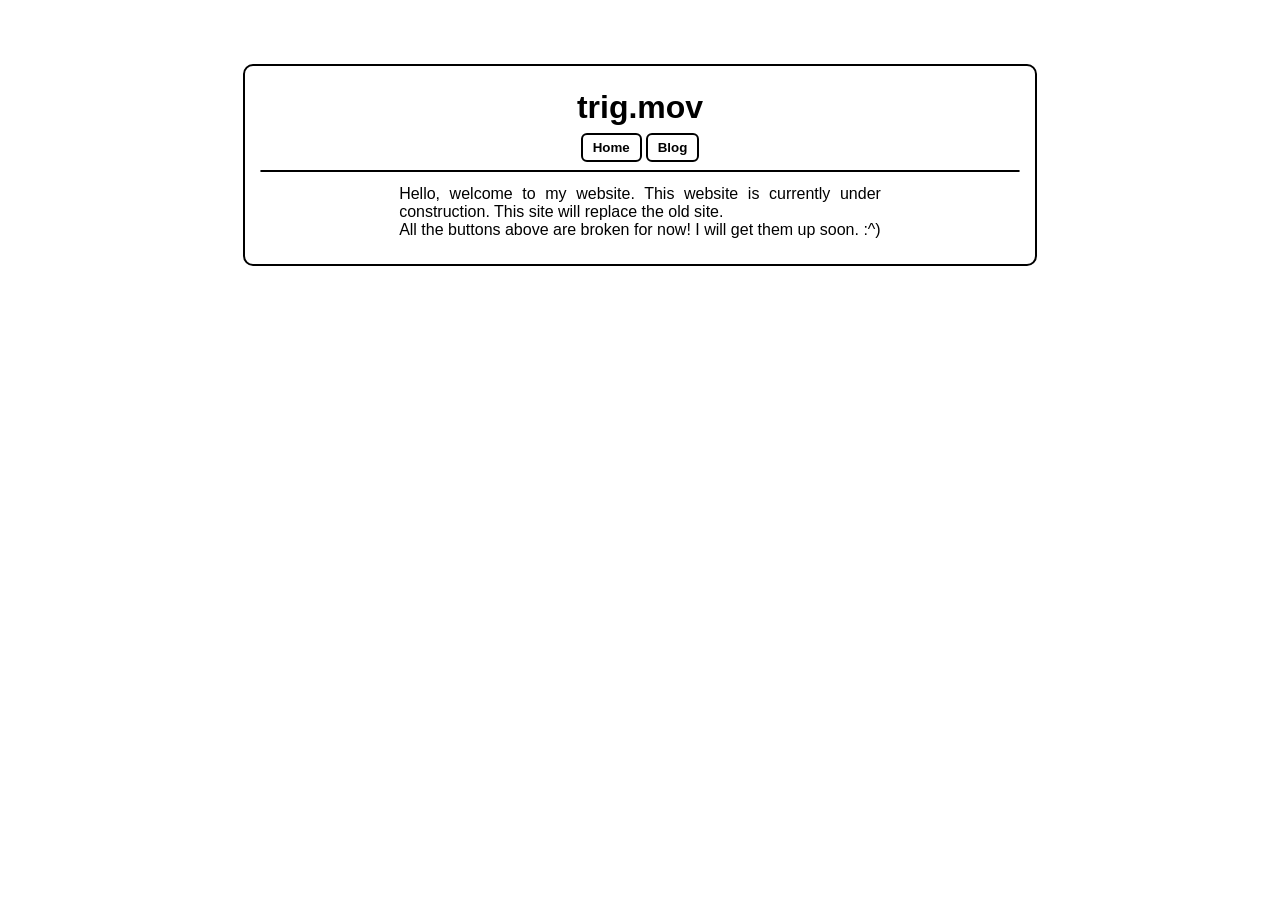
<file: index.html>
<!DOCTYPE html>
<html lang="en-us">
    <head>
        <meta charset="utf-8">
        <meta name="viewport" content="width=device-width, initial-scale=1.0">
        <link rel="stylesheet" href="/style.css">
        <script type="text/javascript" src="/script.js" defer></script>
        <title>trig.mov</title>
        <link rel="icon" type="image/x-icon" href="favicon.png">
    </head>
    <body>
        <div class="mcontainer">
            <h1 class="title">trig.mov</h1>
            <button onclick="loc('/')">Home</button>
            <button onclick="loc('/blog')">Blog</button>
            <hr>
            <div class="bcontainer">
                <p>Hello, welcome to my website. This website is currently under construction. This site will replace the old site.<br>
All the buttons above are broken for now! I will get them up soon. :^)</p>

            </div>
        </div>
    </body>
</html>
</file>
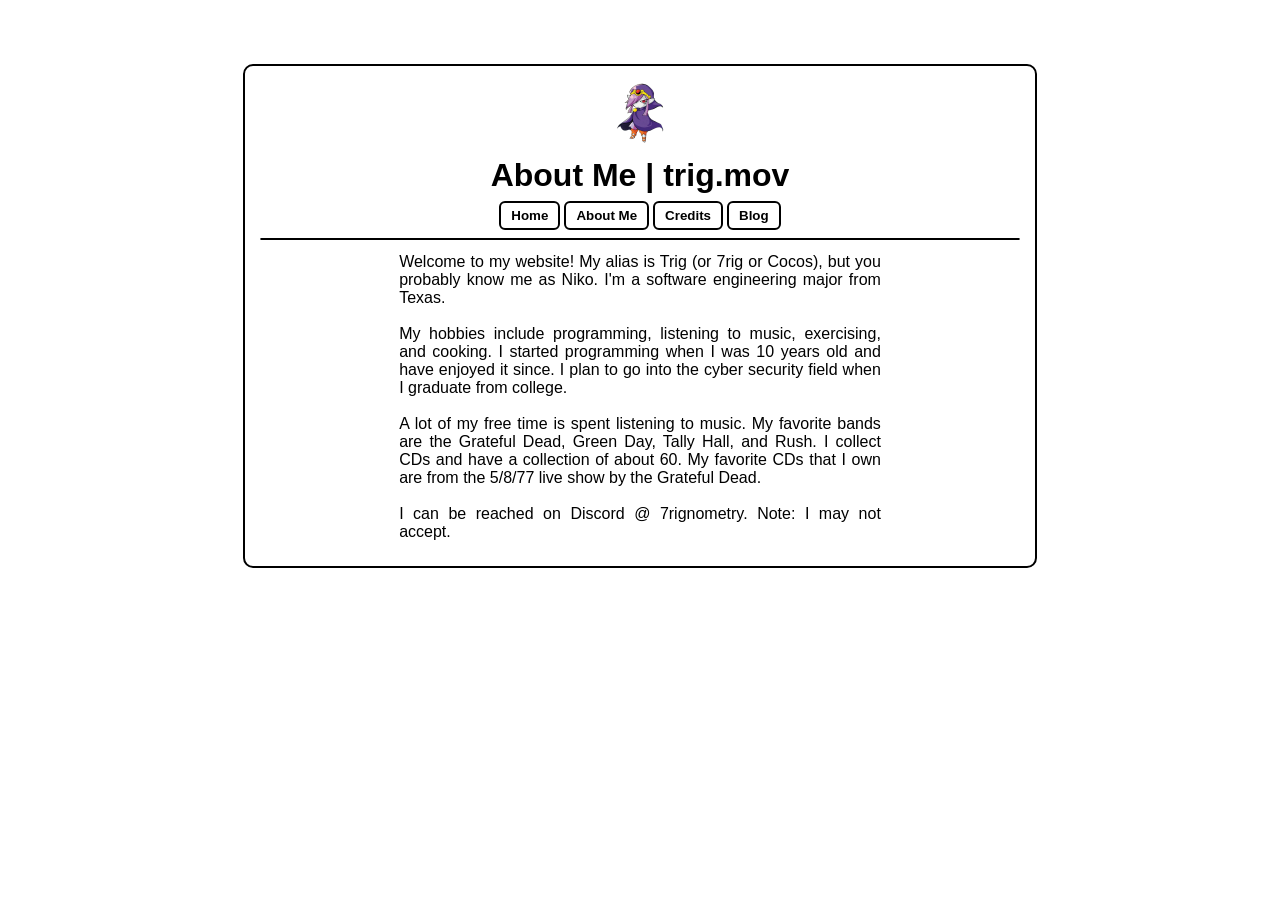
<file: about/index.html>
<!DOCTYPE html>
<html lang="en-us">
    <head>
        <meta charset="utf-8">
        <meta name="viewport" content="width=device-width, initial-scale=1.0">
        <link rel="stylesheet" href="/style.css">
        <script type="text/javascript" src="/script.js" defer></script>
        <title>About Me</title>
        <link rel="icon" type="image/x-icon" href="/vaati-128.png">
    </head>
    <body>
        <div class="mcontainer">
            <img src="/vaati-512.png" width="64" style="margin:0;" />
            <h1 class="title">About Me | trig.mov</h1>
            <button onclick="loc('/')">Home</button>
            <button onclick="loc('/about')">About Me</button>
            <button onclick="loc('/credits')">Credits</button>
            <button onclick="loc('/blog')">Blog</button>
            <hr>
            <div class="bcontainer">
                <p>Welcome to my website! My alias is Trig (or 7rig or Cocos), but you probably know me as Niko. I'm a software engineering major from Texas.<br>
<br>
My hobbies include programming, listening to music, exercising, and cooking. I started programming when I was 10 years old and have enjoyed it since.
I plan to go into the cyber security field when I graduate from college.<br>
<br>
A lot of my free time is spent listening to music. My favorite bands are the Grateful Dead, Green Day, Tally Hall, and Rush. I collect CDs and have a
collection of about 60. My favorite CDs that I own are from the 5/8/77 live show by the Grateful Dead.<br>
<br>
I can be reached on Discord @ 7rignometry. Note: I may not accept.</p>

            </div>
        </div>
    </body>
</html>
</file>
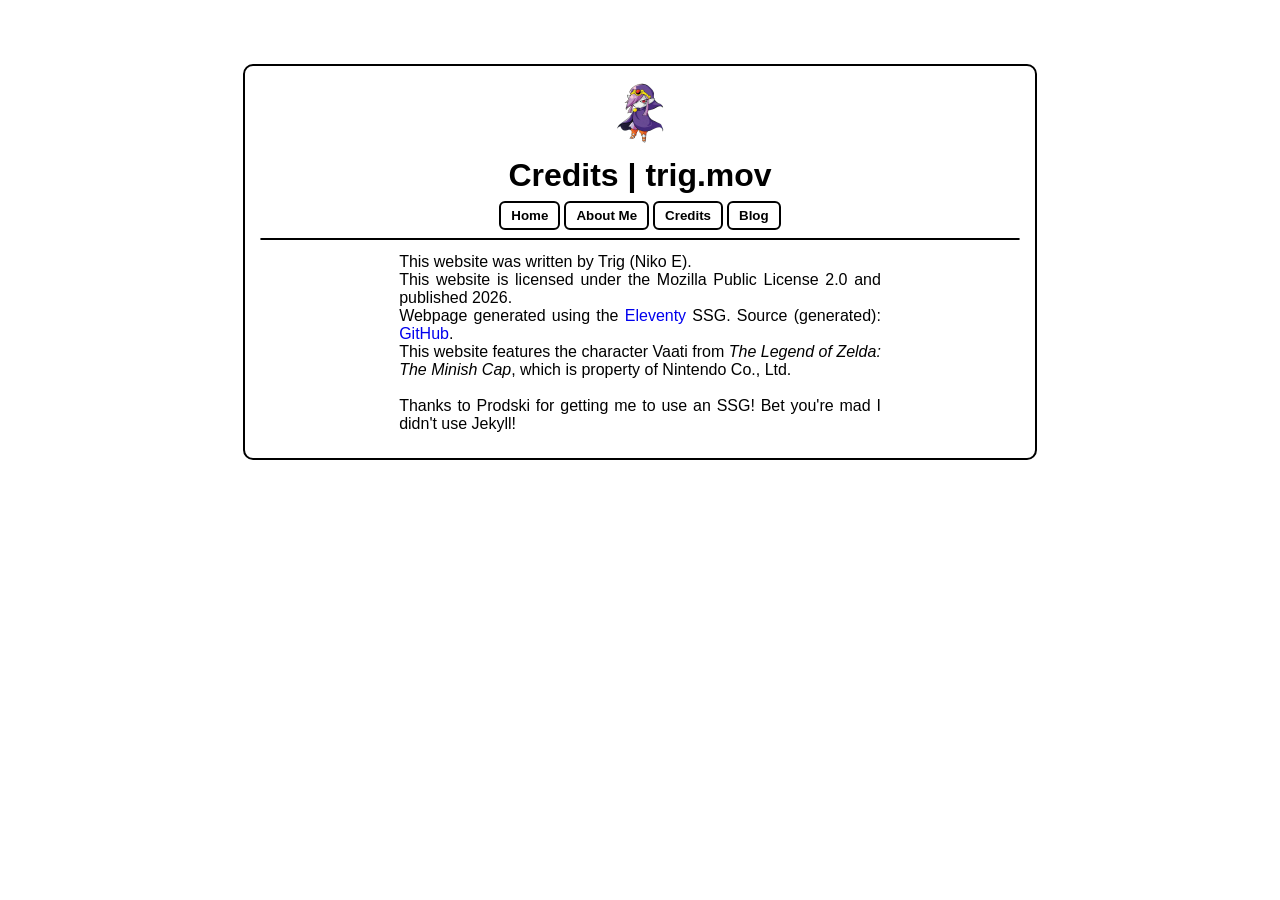
<file: credits/index.html>
<!DOCTYPE html>
<html lang="en-us">
    <head>
        <meta charset="utf-8">
        <meta name="viewport" content="width=device-width, initial-scale=1.0">
        <link rel="stylesheet" href="/style.css">
        <script type="text/javascript" src="/script.js" defer></script>
        <title>Credits</title>
        <link rel="icon" type="image/x-icon" href="/vaati-128.png">
    </head>
    <body>
        <div class="mcontainer">
            <img src="/vaati-512.png" width="64" style="margin:0;" />
            <h1 class="title">Credits | trig.mov</h1>
            <button onclick="loc('/')">Home</button>
            <button onclick="loc('/about')">About Me</button>
            <button onclick="loc('/credits')">Credits</button>
            <button onclick="loc('/blog')">Blog</button>
            <hr>
            <div class="bcontainer">
                <p>This website was written by Trig (Niko E).<br>
This website is licensed under the Mozilla Public License 2.0 and published 2026.<br>
Webpage generated using the <a href="https://www.11ty.dev">Eleventy</a> SSG. Source (generated): <a href="https://github.com/7rig/7rig.github.io">GitHub</a>.<br>
This website features the character Vaati from <em>The Legend of Zelda: The Minish Cap</em>, which is property of Nintendo Co., Ltd.<br>
<br>
Thanks to Prodski for getting me to use an SSG! Bet you're mad I didn't use Jekyll!</p>

            </div>
        </div>
    </body>
</html>
</file>
<file: style.css>
body {
    margin: 5%;
}

button {
    background-color: white;
    border: 2px solid black;
    border-radius: 6px;
    font-family: 'Trebuchet MS', 'Lucida Sans Unicode', 'Lucida Grande', 'Lucida Sans', Arial, sans-serif;
    font-weight: bold;
    padding: 5px 10px;
    transition-duration: 250ms;
}

button:hover {
    background-color: black;
    color: white;
    transition-duration: 250ms;
}

div {
    text-align: center;
}

div.mcontainer {
    border: 2px solid black;
    border-radius: 10px;
    margin: auto;
    padding: 15px;
    width: 66%;
}

div.bcontainer {
    margin: auto;
    width: 66%;
}

h1 {
    font-family: 'Trebuchet MS', 'Lucida Sans Unicode', 'Lucida Grande', 'Lucida Sans', Arial, sans-serif;
    text-align: center;
}

p {
    font-family:'Segoe UI', Tahoma, Geneva, Verdana, sans-serif;
    padding: 1%;
    text-align: justify;
}

a {
    text-decoration: none;
}

h1, p {
    margin: 1%;
}

hr {
    border: 1px solid black;
    border-radius: 10px;
}
</file>
